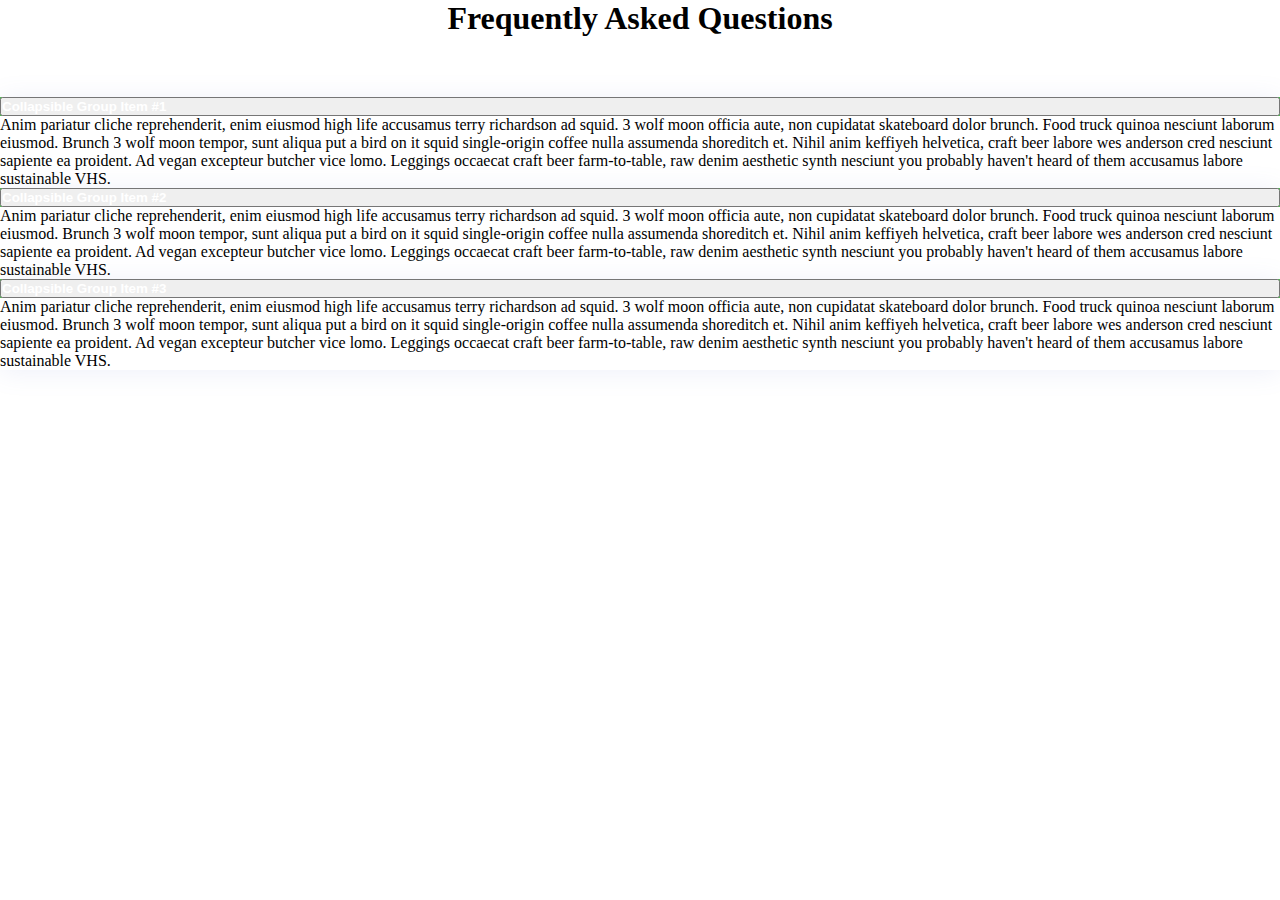
<file: Accordians (FAQ)/index.html>
<!DOCTYPE html>
<html lang="en">
<head>
    <meta charset="UTF-8">
    <meta name="viewport" content="width=device-width, initial-scale=1.0">
    <title>Accordians</title>
    <link rel="stylesheet" href="./style.css">
    <link rel="stylesheet" href="https://stackpath.bootstrapcdn.com/bootstrap/4.5.0/css/bootstrap.min.css" integrity="sha384-9aIt2nRpC12Uk9gS9baDl411NQApFmC26EwAOH8WgZl5MYYxFfc+NcPb1dKGj7Sk" crossorigin="anonymous">
    <link rel="stylesheet" href="https://cdnjs.cloudflare.com/ajax/libs/font-awesome/4.7.0/css/font-awesome.min.css">
</head>
<body>
    <h1>Frequently Asked Questions</h1>
    <div class="container">
        <div class="row">
            <div class="col-md-12">
       
        <div id="accordion">
            <div class="card">
              <div class="card-header" id="headingOne">
                <h5 class="mb-0">
                  <button class="btn btn-link" data-toggle="collapse" data-target="#collapseOne" aria-expanded="true" aria-controls="collapseOne">
                    Collapsible Group Item #1
                  </button>
                 
                </h5>
              </div>
          
              <div id="collapseOne" class="collapse show" aria-labelledby="headingOne" data-parent="#accordion">
                <div class="card-body">
                  Anim pariatur cliche reprehenderit, enim eiusmod high life accusamus terry richardson ad squid. 3 wolf moon officia aute, non cupidatat skateboard dolor brunch. Food truck quinoa nesciunt laborum eiusmod. Brunch 3 wolf moon tempor, sunt aliqua put a bird on it squid single-origin coffee nulla assumenda shoreditch et. Nihil anim keffiyeh helvetica, craft beer labore wes anderson cred nesciunt sapiente ea proident. Ad vegan excepteur butcher vice lomo. Leggings occaecat craft beer farm-to-table, raw denim aesthetic synth nesciunt you probably haven't heard of them accusamus labore sustainable VHS.
                </div>
              </div>
            </div>
            <div class="card">
              <div class="card-header" id="headingTwo">
                <h5 class="mb-0">
                  <button class="btn btn-link collapsed" data-toggle="collapse" data-target="#collapseTwo" aria-expanded="false" aria-controls="collapseTwo">
                    Collapsible Group Item #2
                  </button>
                </h5>
              </div>
              <div id="collapseTwo" class="collapse" aria-labelledby="headingTwo" data-parent="#accordion">
                <div class="card-body">
                  Anim pariatur cliche reprehenderit, enim eiusmod high life accusamus terry richardson ad squid. 3 wolf moon officia aute, non cupidatat skateboard dolor brunch. Food truck quinoa nesciunt laborum eiusmod. Brunch 3 wolf moon tempor, sunt aliqua put a bird on it squid single-origin coffee nulla assumenda shoreditch et. Nihil anim keffiyeh helvetica, craft beer labore wes anderson cred nesciunt sapiente ea proident. Ad vegan excepteur butcher vice lomo. Leggings occaecat craft beer farm-to-table, raw denim aesthetic synth nesciunt you probably haven't heard of them accusamus labore sustainable VHS.
                </div>
              </div>
            </div>
            <div class="card">
              <div class="card-header" id="headingThree">
                <h5 class="mb-0">
                  <button class="btn btn-link collapsed" data-toggle="collapse" data-target="#collapseThree" aria-expanded="false" aria-controls="collapseThree">
                    Collapsible Group Item #3
                  </button>
                </h5>
              </div>
              <div id="collapseThree" class="collapse" aria-labelledby="headingThree" data-parent="#accordion">
                <div class="card-body">
                  Anim pariatur cliche reprehenderit, enim eiusmod high life accusamus terry richardson ad squid. 3 wolf moon officia aute, non cupidatat skateboard dolor brunch. Food truck quinoa nesciunt laborum eiusmod. Brunch 3 wolf moon tempor, sunt aliqua put a bird on it squid single-origin coffee nulla assumenda shoreditch et. Nihil anim keffiyeh helvetica, craft beer labore wes anderson cred nesciunt sapiente ea proident. Ad vegan excepteur butcher vice lomo. Leggings occaecat craft beer farm-to-table, raw denim aesthetic synth nesciunt you probably haven't heard of them accusamus labore sustainable VHS.
                </div>
              </div>
            </div>
          </div></div>






    </div> </div>

    <script src="https://code.jquery.com/jquery-3.5.1.slim.min.js" integrity="sha384-DfXdz2htPH0lsSSs5nCTpuj/zy4C+OGpamoFVy38MVBnE+IbbVYUew+OrCXaRkfj" crossorigin="anonymous"></script>
    <script src="https://cdn.jsdelivr.net/npm/popper.js@1.16.0/dist/umd/popper.min.js" integrity="sha384-Q6E9RHvbIyZFJoft+2mJbHaEWldlvI9IOYy5n3zV9zzTtmI3UksdQRVvoxMfooAo" crossorigin="anonymous"></script>
    <script src="https://stackpath.bootstrapcdn.com/bootstrap/4.5.0/js/bootstrap.min.js" integrity="sha384-OgVRvuATP1z7JjHLkuOU7Xw704+h835Lr+6QL9UvYjZE3Ipu6Tp75j7Bh/kR0JKI" crossorigin="anonymous"></script>    
</body>
</html>
</file>
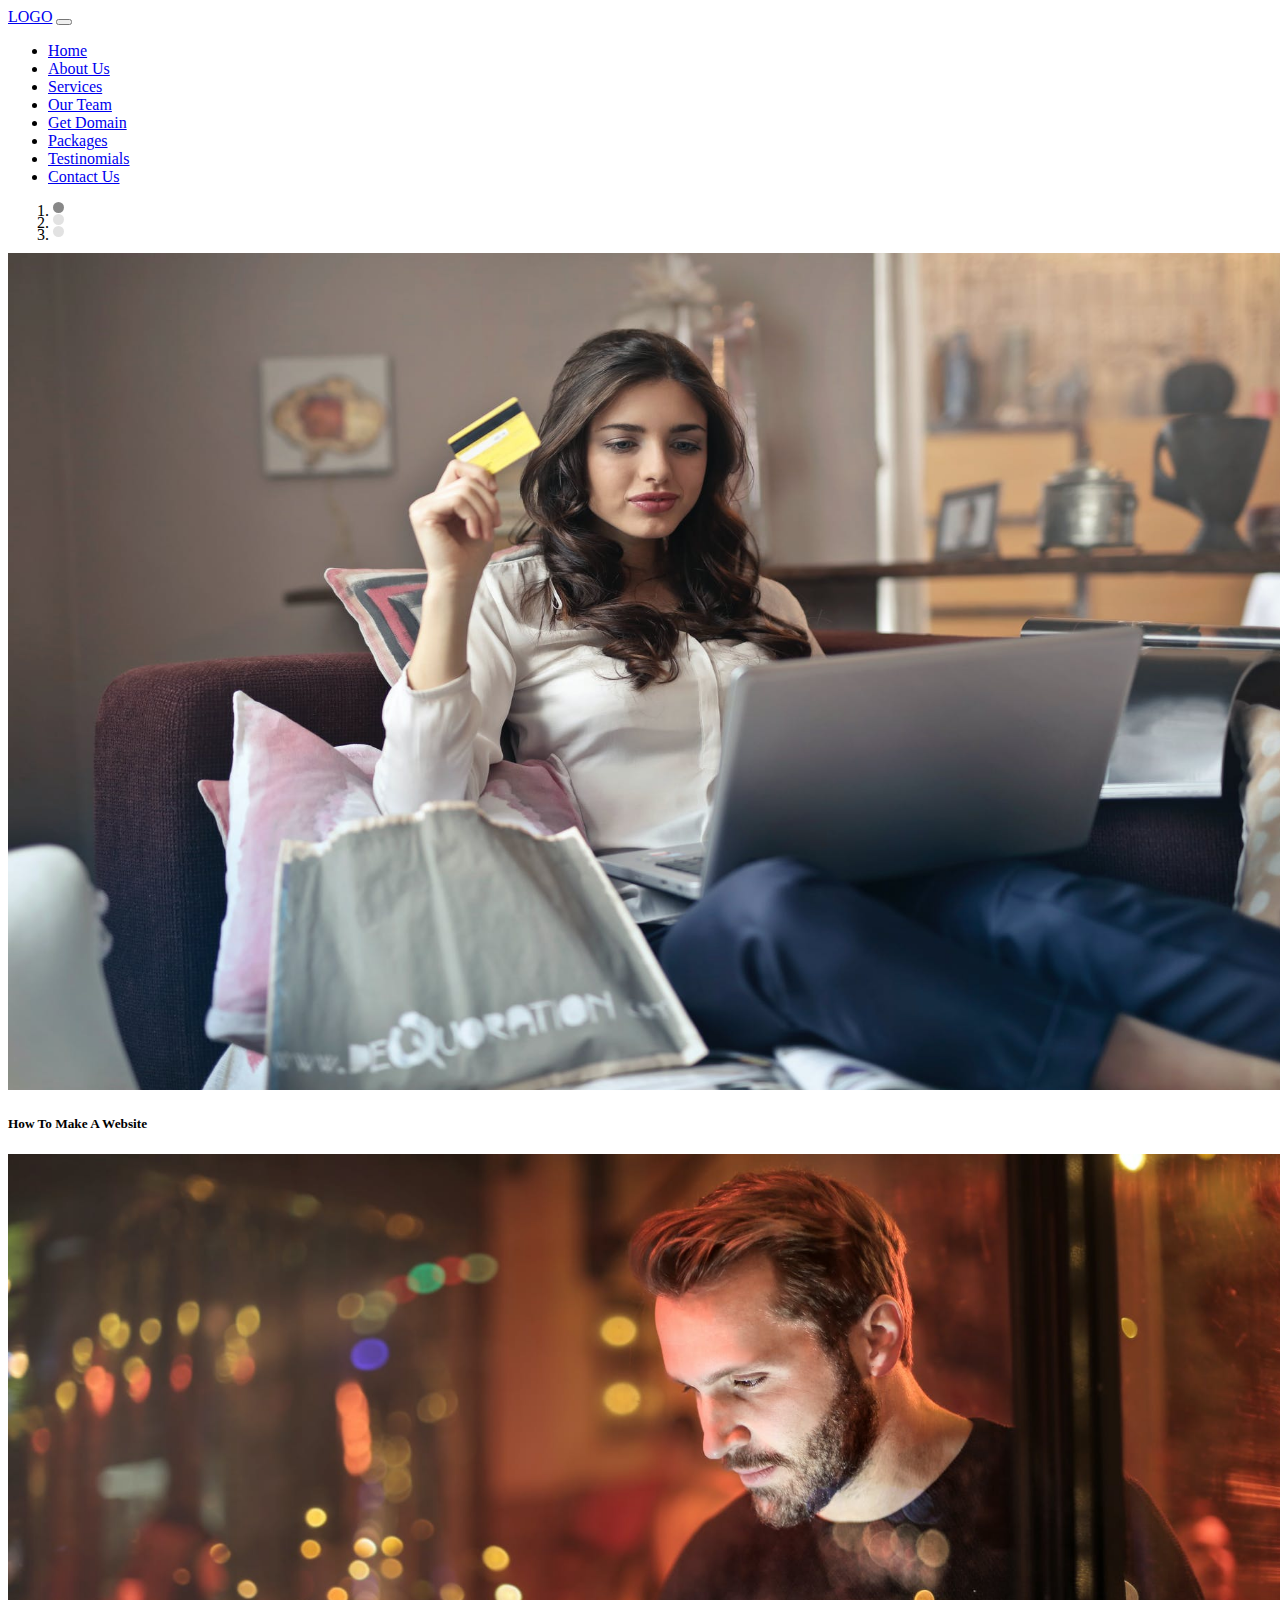
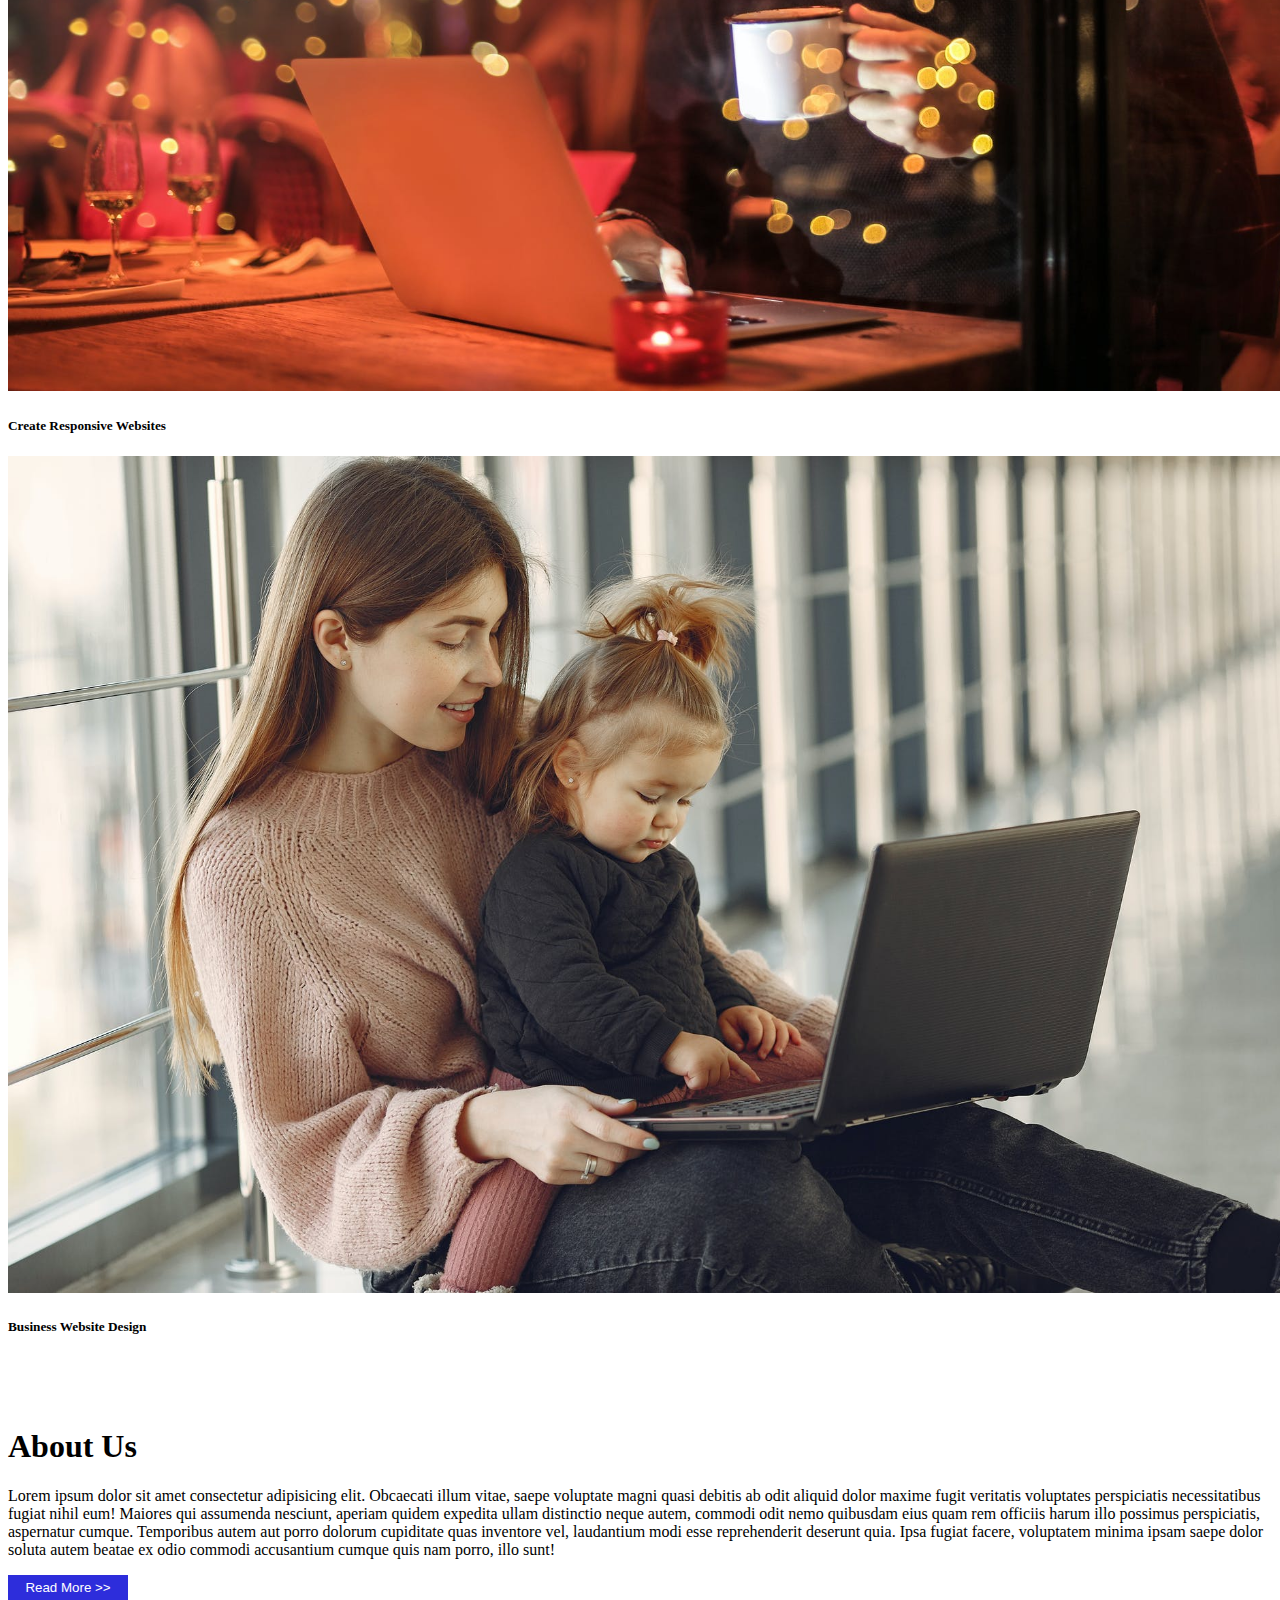
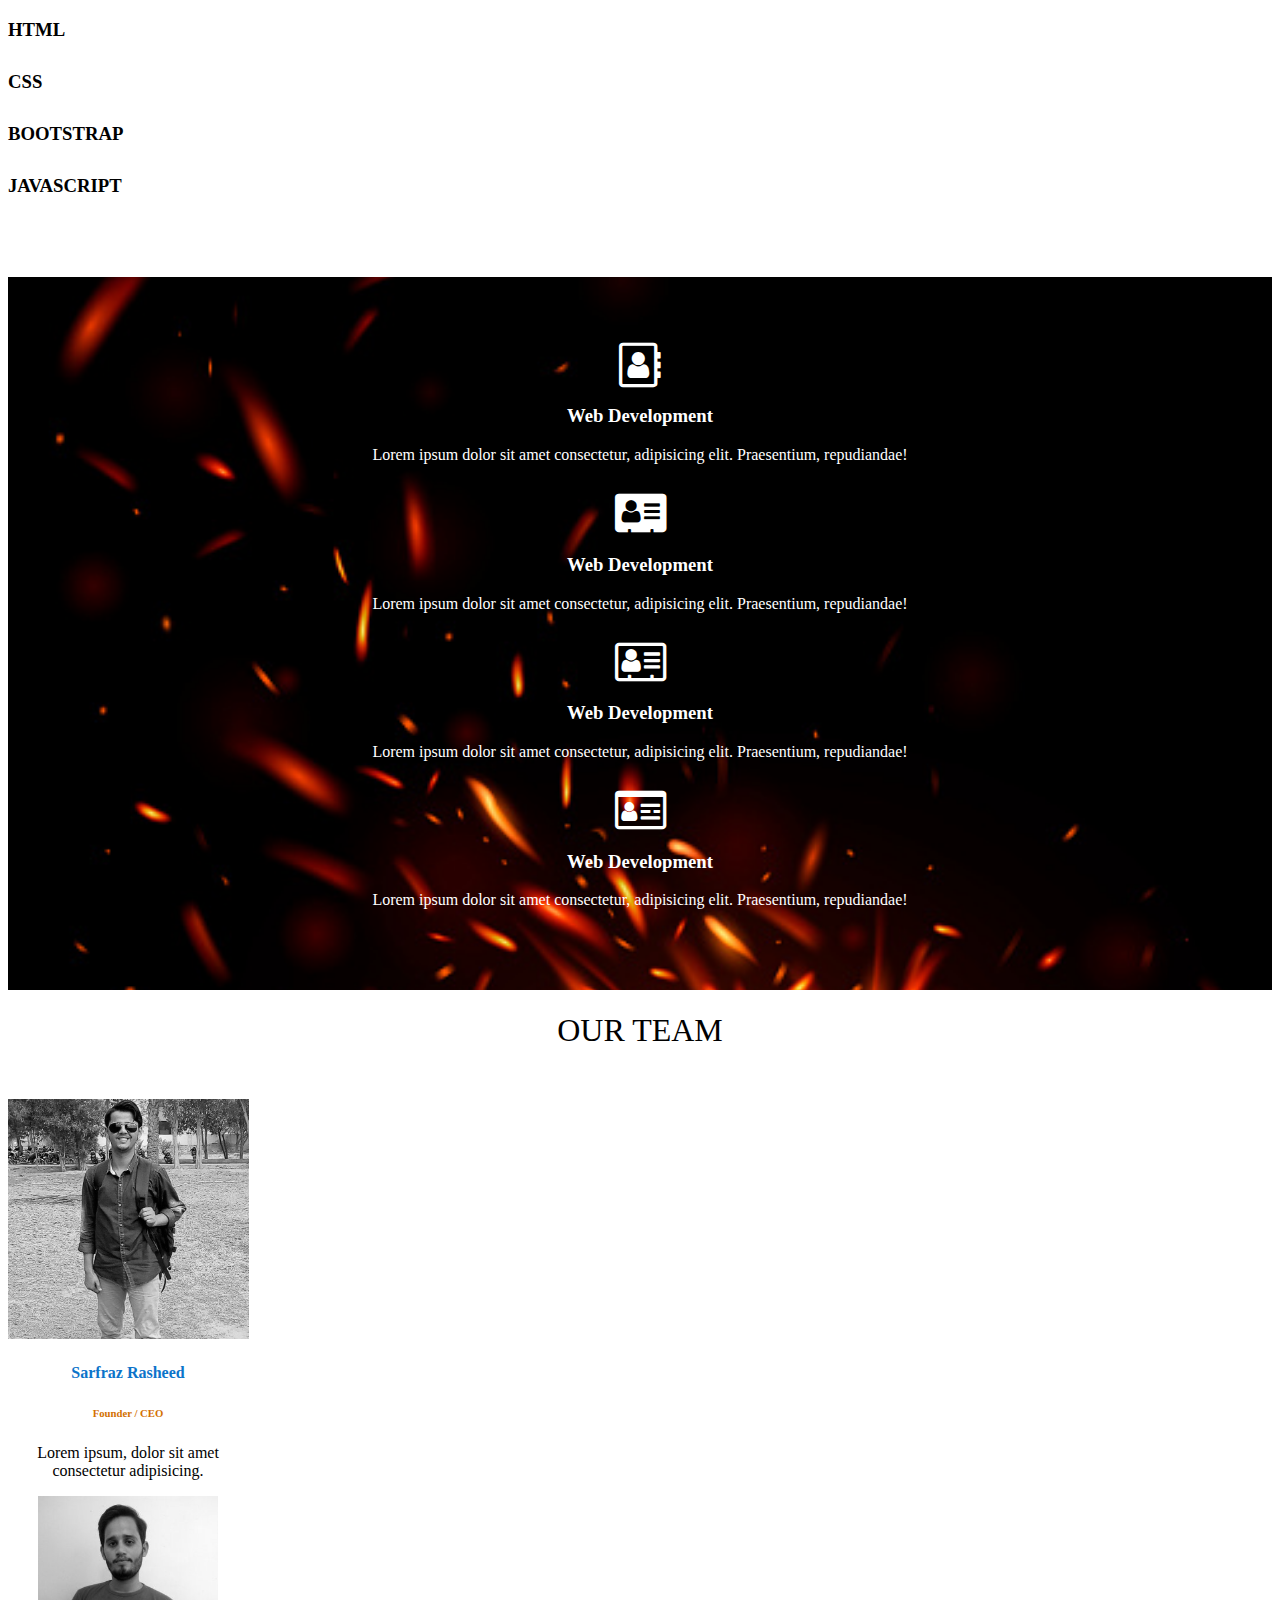
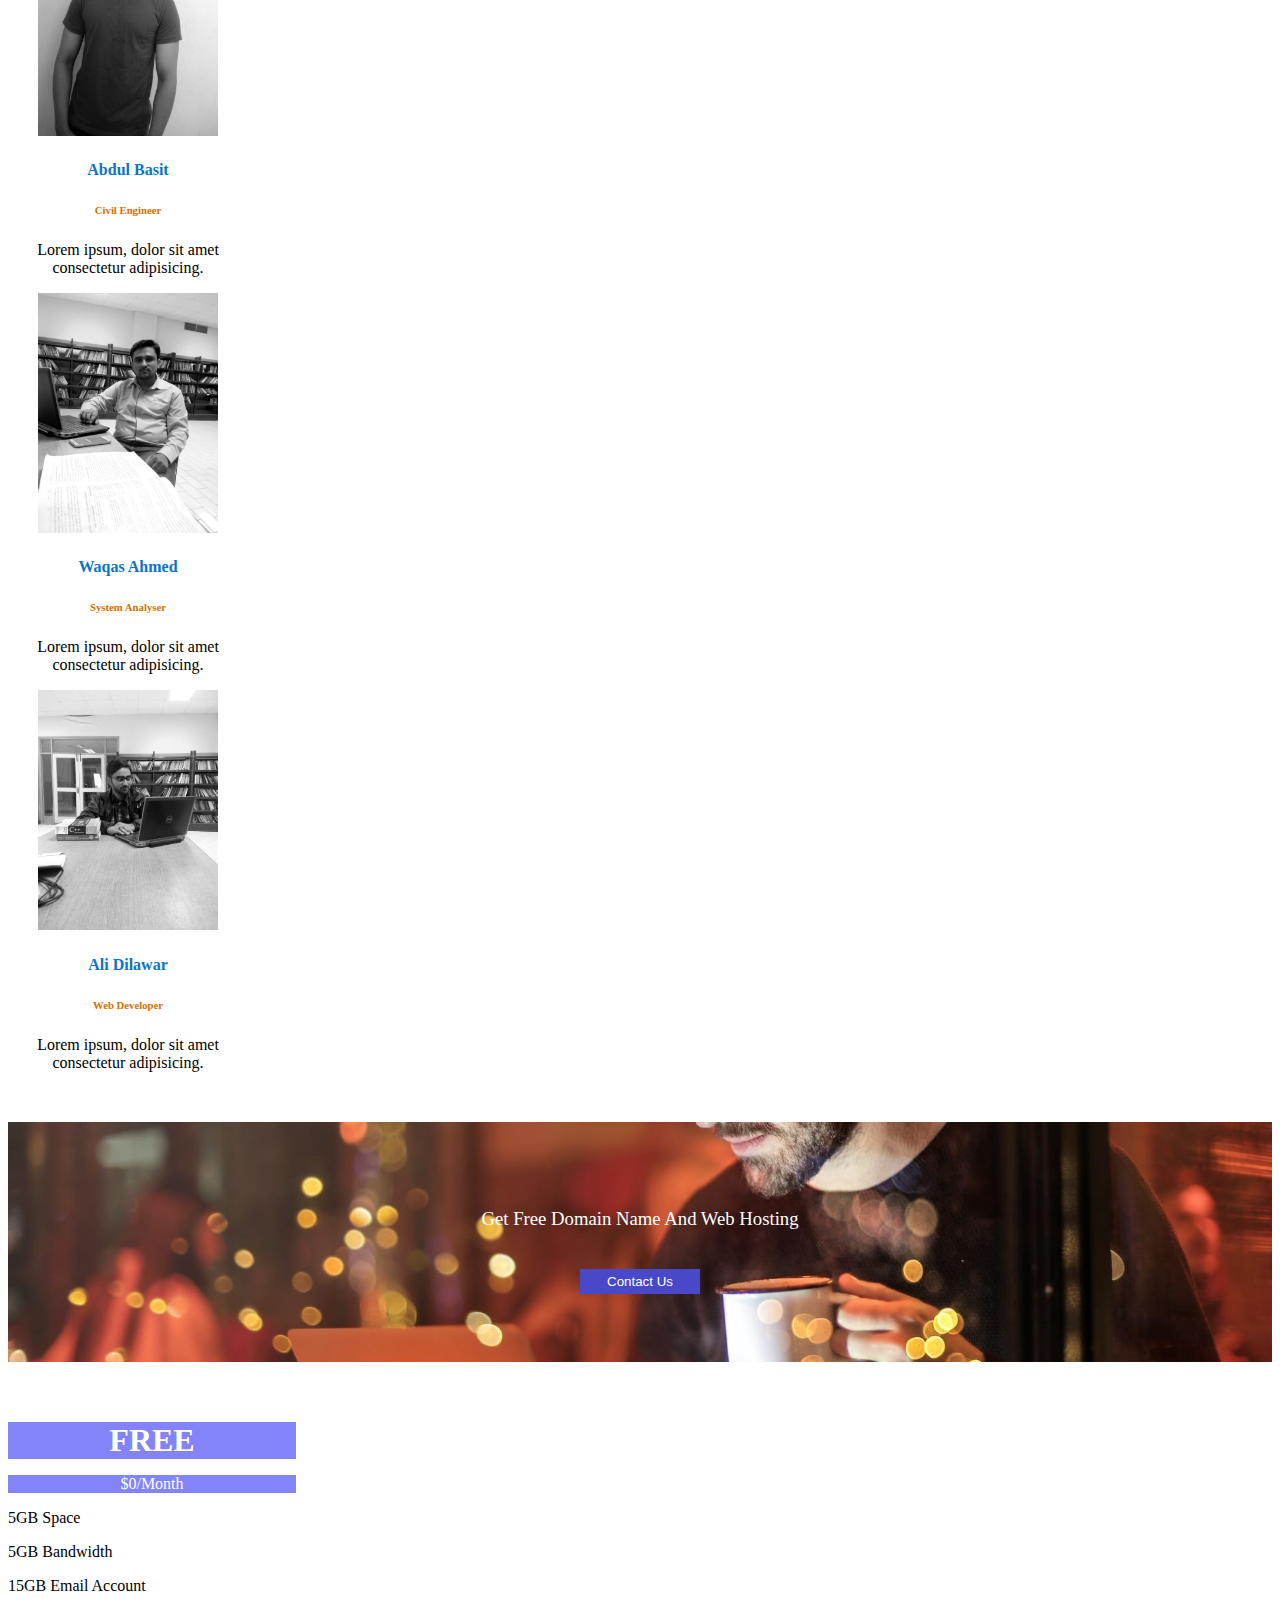
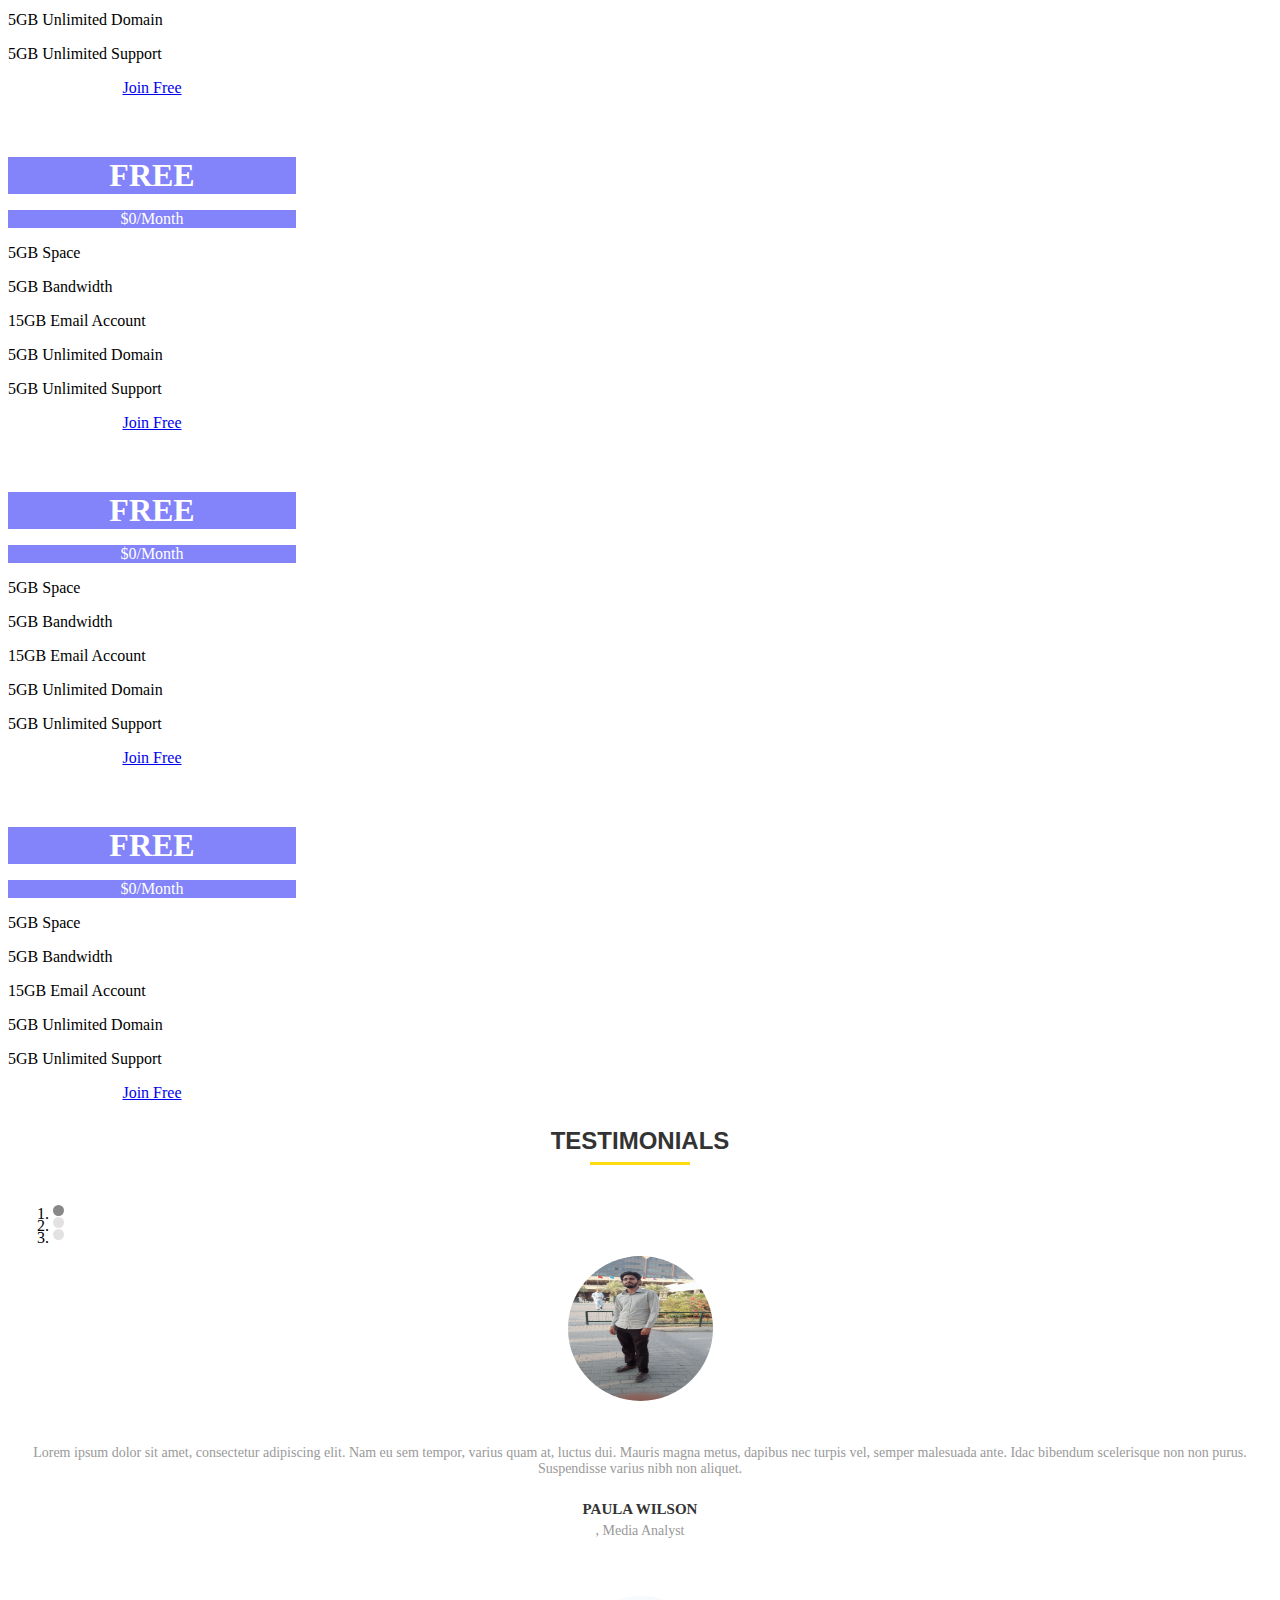
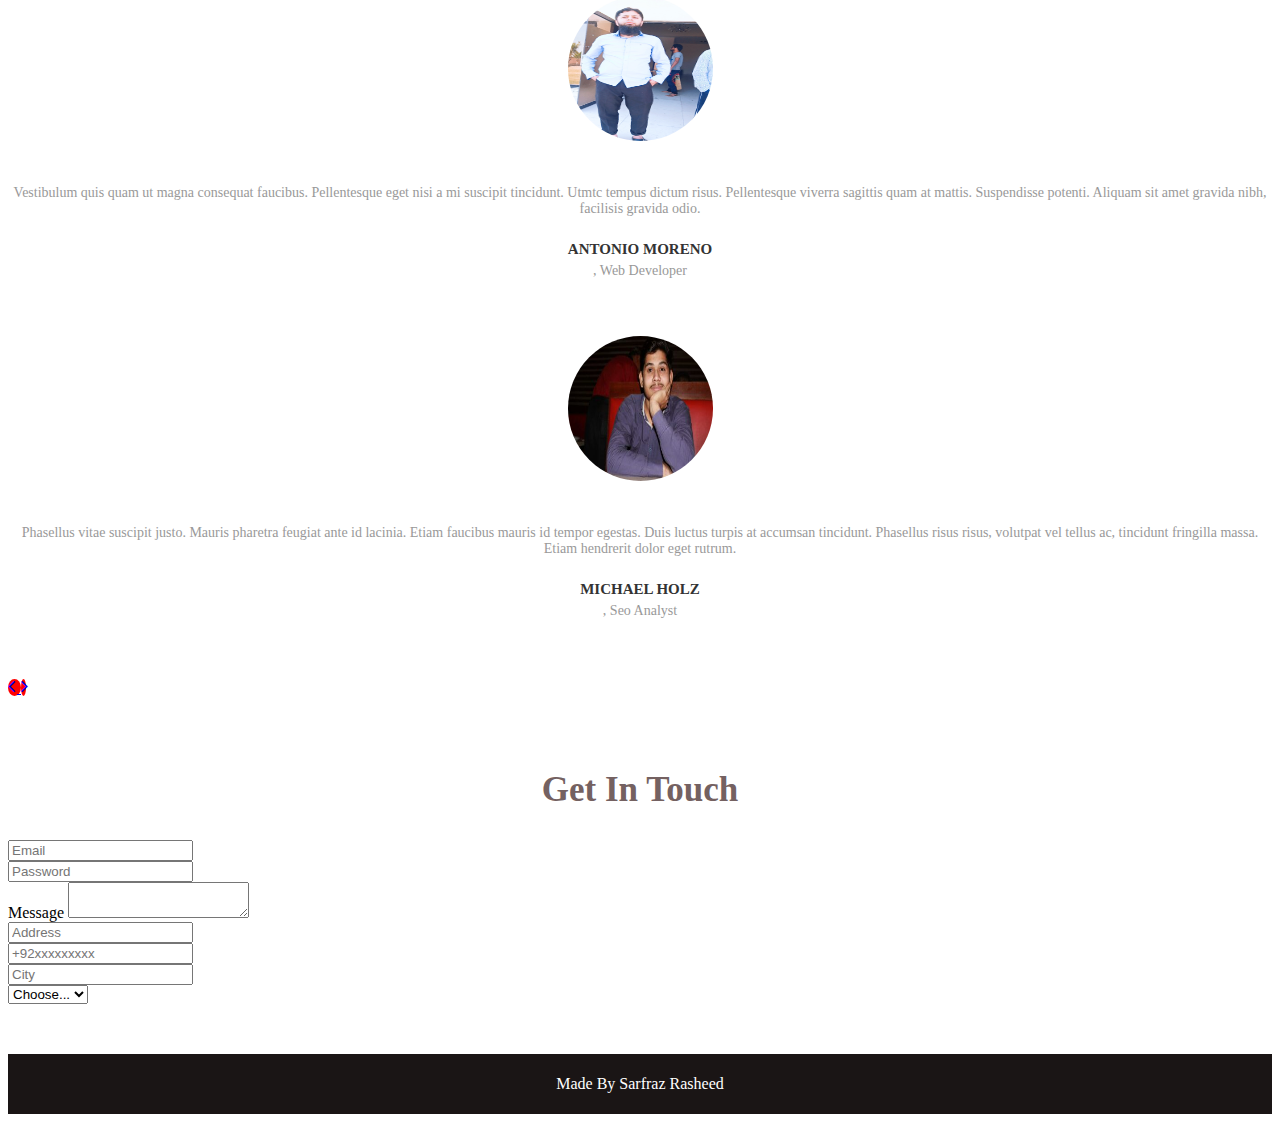
<file: Website 2/index.html>
<!doctype html>
<html lang="en">
  <head>
    <!-- Required meta tags -->
    <meta charset="utf-8">
    <meta name="viewport" content="width=device-width, initial-scale=1, shrink-to-fit=no">
    <!-- Font Awesome link -->
    <link rel="stylesheet" href="https://cdnjs.cloudflare.com/ajax/libs/font-awesome/4.7.0/css/font-awesome.min.css">
    <!-- Bootstrap CSS -->
    <link rel="stylesheet" href="https://stackpath.bootstrapcdn.com/bootstrap/4.5.0/css/bootstrap.min.css" integrity="sha384-9aIt2nRpC12Uk9gS9baDl411NQApFmC26EwAOH8WgZl5MYYxFfc+NcPb1dKGj7Sk" crossorigin="anonymous">
    <link rel="stylesheet" href="./css/style.css">
    <title>Hello, world!</title>
  </head>
  <body>
    <!-- ----------------- Nav Menu ------------------------------- -->
    <nav class="navbar navbar-expand-lg navbar-light bg-light">
        <a class="navbar-brand" href="#">LOGO</a>
        <button class="navbar-toggler" type="button" data-toggle="collapse" data-target="#navbarNav" aria-controls="navbarNav" aria-expanded="false" aria-label="Toggle navigation">
          <span class="navbar-toggler-icon"></span>
        </button>
        <div class="collapse navbar-collapse" id="navbarNav">
          <ul class="navbar-nav">
            <li class="nav-item active">
              <a class="nav-link" href="index.html">Home <span class="sr-only">(current)</span></a>
            </li>
            <li class="nav-item">
              <a class="nav-link" href="#aboutus">About Us</a>
            </li>
            <li class="nav-item">
              <a class="nav-link" href="#services">Services</a>
            </li>
            <li class="nav-item">
              <a class="nav-link" href="#team">Our Team</a>
            </li>
            <li class="nav-item">
              <a class="nav-link" href="#freeDomain">Get Domain</a>
            </li>
           
            <li class="nav-item">
              <a class="nav-link" href="#priceplan">Packages</a>
            </li>
            <li class="nav-item">
              <a class="nav-link" href="#testinomial">Testinomials</a>
            </li>
            <li class="nav-item">
              <a class="nav-link" href="#contact">Contact Us</a>
            </li>
           
           
           
           
          </ul>
        </div>
      </nav>

<!-- ----------------------Sldier---------------------------------->
<div id="carouselExampleCaptions" class="carousel slide" data-ride="carousel">
  <ol class="carousel-indicators">
    <li data-target="#carouselExampleCaptions" data-slide-to="0" class="active"></li>
    <li data-target="#carouselExampleCaptions" data-slide-to="1"></li>
    <li data-target="#carouselExampleCaptions" data-slide-to="2"></li>
  </ol>
  <div class="carousel-inner">
    <div class="carousel-item active">
      <img src="./Images/3.jpeg" class="d-block w-100 imgs" alt="...">
      <div class="carousel-caption d-none d-md-block">
        <h5>How To Make A Website</h5>
      </div>
    </div>
    <div class="carousel-item">
      <img src="./Images/2.jpeg" class="d-block w-100 imgs" alt="...">
      <div class="carousel-caption d-none d-md-block">
        <h5>Create Responsive Websites</h5>
      </div>
    </div>
    <div class="carousel-item">
      <img src="./Images/1.jpeg" class="d-block w-100 imgs" alt="...">
      <div class="carousel-caption d-none d-md-block">
        <h5>Business Website Design</h5>
      </div>
    </div>
  </div>
  <a class="carousel-control-prev" href="#carouselExampleCaptions" role="button" data-slide="prev">
    <span class="carousel-control-prev-icon" aria-hidden="true"></span>
    <span class="sr-only">Previous</span>
  </a>
  <a class="carousel-control-next" href="#carouselExampleCaptions" role="button" data-slide="next">
    <span class="carousel-control-next-icon" aria-hidden="true"></span>
    <span class="sr-only">Next</span>
  </a>
</div>
<!-- ----------------------------About Us------------------------------>

<div class="container about" id="aboutus">
    <div class="row">
      <div class="col">
        <h1> About Us</h1>
        <p> Lorem ipsum dolor sit amet consectetur adipisicing elit. Obcaecati illum vitae, saepe voluptate magni quasi debitis ab odit aliquid dolor maxime fugit veritatis voluptates perspiciatis necessitatibus fugiat nihil eum! Maiores qui assumenda nesciunt, aperiam quidem expedita ullam distinctio neque autem, commodi odit nemo quibusdam eius quam rem officiis harum illo possimus perspiciatis, aspernatur cumque. Temporibus autem aut porro dolorum cupiditate quas inventore vel, laudantium modi esse reprehenderit deserunt quia. Ipsa fugiat facere, voluptatem minima ipsam saepe dolor soluta autem beatae ex odio commodi accusantium cumque quis nam porro, illo sunt! </p>
        <button  id="aboutBtn"> Read More >> </button>

      </div>

      <div class="col">
       
        <h3> HTML </h3> 
        <div class="progress">
            <div class="progress-bar" role="progressbar" style="width: 80%" aria-valuenow="25" aria-valuemin="0" aria-valuemax="100"></div>
          </div>
          <h3> CSS </h3> 
          <div class="progress">
            <div class="progress-bar" role="progressbar" style="width: 85%" aria-valuenow="50" aria-valuemin="0" aria-valuemax="100"></div>
          </div>
          <h3> BOOTSTRAP </h3> 
          <div class="progress">
            <div class="progress-bar" role="progressbar" style="width: 75%" aria-valuenow="75" aria-valuemin="0" aria-valuemax="100"></div>
          </div>
          <h3> JAVASCRIPT </h3> 
          <div class="progress">
            <div class="progress-bar" role="progressbar" style="width: 80%" aria-valuenow="100" aria-valuemin="0" aria-valuemax="100"></div>
          </div>

    </div>
    
    </div>
    
  </div>


  <!-----------------------Service------------------------------>
  <div class="container servicesss"  id="services">
    <div class="row row-cols-4">
    
      <div class="col serviceCol">
        <i class="fa fa-address-book-o icons" style="font-size:36px"></i>
          <h3> Web Development</h3>
         <p> Lorem ipsum dolor sit amet consectetur, adipisicing elit. Praesentium, repudiandae! </p>
       
      </div>
      <div class="col serviceCol">
        <i class="fa fa-address-card icons" style="font-size:36px"></i>
        <h3> Web Development</h3>
        <p> Lorem ipsum dolor sit amet consectetur, adipisicing elit. Praesentium, repudiandae! </p>
      </div>
      <div class="col serviceCol">
        <i class="fa fa-address-card-o icons" style="font-size:36px"></i>
        <h3> Web Development</h3>
        <p> Lorem ipsum dolor sit amet consectetur, adipisicing elit. Praesentium, repudiandae! </p>
      </div>
      <div class="col serviceCol">
        <i class="fa fa-id-card-o icons" style="font-size:36px"></i>
        <h3> Web Development</h3>
        <p> Lorem ipsum dolor sit amet consectetur, adipisicing elit. Praesentium, repudiandae! </p>
      </div>
      
    </div>
  </div>


<!-----------------------Our Team------------------------------>
<h1 id="teamh1">  OUR TEAM  </h1>
<div class="container team" id="team">
  <div class="row row-cols-4">

    <div class="col teamCol">
      <div class="card" style="width: 15rem;">
        <img src="./Images/sarfraz.jpg" class="card-img-top" alt="..."style=" height: 240px;">
        <i class="fa fa-id-card-o icons imgIcon" style="font-size:36px"></i>
        <div class="card-body">
          <h4 class="card-title">Sarfraz Rasheed</h4>
          <h6> <class="card-title">Founder / CEO</h6> 
          <p class="card-text">Lorem ipsum, dolor sit amet consectetur adipisicing.
          </p>
        </div>
        
      </div>
   
    </div>
    <div class="col teamCol">
      <div class="card" style="width: 15rem;" >
        <img src="./Images/basit.jpg" class="card-img-top" alt="..." style=" height: 240px;">
        <i class="fa fa-id-card-o icons imgIcon" style="font-size:36px"></i>
        <div class="card-body">
          <h4 class="card-title">Abdul Basit</h4>
          <h6> <class="card-title">Civil Engineer</h6> 
          <p class="card-text">Lorem ipsum, dolor sit amet consectetur adipisicing.
          </p>
        </div>
        
      </div>
    </div>
    <div class="col teamCol">
     
      <div class="card" style="width: 15rem;">
        <img src="./Images/waqas.jpg" class="card-img-top" alt="..." style=" height: 240px;">
        <i class="fa fa-id-card-o icons imgIcon" style="font-size:36px"></i>
        <div class="card-body">
          <h4 class="card-title">Waqas Ahmed</h4>
          <h6> <class="card-title">System Analyser</h6> 
          <p class="card-text">Lorem ipsum, dolor sit amet consectetur adipisicing.
          </p>
        </div>
        
      </div>
    
    </div>
    <div class="col teamCol">
      <div class="card" style="width: 15rem;">
        <img src="./Images/ali.jpg" class="card-img-top" alt="..." style=" height: 240px;">
        <i class="fa fa-id-card-o icons imgIcon" style="font-size:36px"></i>
        <div class="card-body">
          <h4 class="card-title">Ali Dilawar</h4>
          <h6> <class="card-title">Web Developer</h6> 
          <p class="card-text">Lorem ipsum, dolor sit amet consectetur adipisicing.
          </p>
        </div>
        
      </div>
     
    </div>
    
  </div>
</div>


<!-- -------------------------Free Domain--------------------------->
  
  <div id="freeDomain">
  <h3>Get Free Domain Name And Web Hosting  </h3>
  <button id="domainBtn"> Contact Us </button>
</div>

<!-- --------------------Price Plan -------------------------------- -->

<div class="container" id="priceplan">
  <div class="row">
    <div class="col">
      
<div class="card pricePlan" style="width: 18rem;">
  
  <div class="card-body ">
    <h1 class="card-title priceTitle">FREE </h1> 
    <p class="card-title priceTitle"> $0/Month  </p>
    <p class="card-text"> 5GB Space  </p>
    <p class="card-text"> 5GB Bandwidth  </p>
    <p class="card-text"> 15GB Email Account  </p>
    <p class="card-text"> 5GB Unlimited Domain  </p>
    <p class="card-text"> 5GB Unlimited Support   </p>
    <a href="#" class="btn btn-primary pricebtn">Join Free</a>
  </div>
</div>

    </div>
    <div class="col">
      
<div class="card pricePlan" style="width: 18rem;">
  
  <div class="card-body">
    <h1 class="card-title priceTitle">FREE </h1> 
    <p class="card-title priceTitle"> $0/Month  </p>
    <p class="card-text"> 5GB Space  </p>
    <p class="card-text"> 5GB Bandwidth  </p>
    <p class="card-text"> 15GB Email Account  </p>
    <p class="card-text"> 5GB Unlimited Domain  </p>
    <p class="card-text"> 5GB Unlimited Support   </p>
    <a href="#" class="btn btn-primary pricebtn">Join Free</a>
  </div>
</div>

    </div>
    <div class="col">
      
<div class="card pricePlan" style="width: 18rem;">
  
  <div class="card-body">
    <h1 class="card-title priceTitle">FREE </h1> 
    <p class="card-title priceTitle"> $0/Month  </p>
    <p class="card-text"> 5GB Space  </p>
    <p class="card-text"> 5GB Bandwidth  </p>
    <p class="card-text"> 15GB Email Account  </p>
    <p class="card-text"> 5GB Unlimited Domain  </p>
    <p class="card-text"> 5GB Unlimited Support   </p>
    <a href="#" class="btn btn-primary pricebtn">Join Free</a>
  </div>
</div>

    </div>
    <div class="col">
      
<div class="card pricePlan" style="width: 18rem;">
  
  <div class="card-body pricebody">
    <h1 class="card-title priceTitle">FREE </h1> 
    <p class="card-title priceTitle"> $0/Month  </p>
    <p class="card-text"> 5GB Space  </p>
    <p class="card-text"> 5GB Bandwidth  </p>
    <p class="card-text"> 15GB Email Account  </p>
    <p class="card-text"> 5GB Unlimited Domain  </p>
    <p class="card-text"> 5GB Unlimited Support   </p>
    <a href="#" class="btn btn-primary pricebtn">Join Free</a>
  </div>
</div>

    </div>
  </div>
</div>


<!-- --------------------------Testinomial ----------------------- -->


<div class="container" id="testinomial">
	<div class="row">
		<div class="col-md-8 col-center m-auto">
			<h2>Testimonials</h2>
			<div id="myCarousel" class="carousel slide" data-ride="carousel">
				<!-- Carousel indicators -->
				<ol class="carousel-indicators">
					<li data-target="#myCarousel" data-slide-to="0" class="active"></li>
					<li data-target="#myCarousel" data-slide-to="1"></li>
					<li data-target="#myCarousel" data-slide-to="2"></li>
				</ol>   
				<!-- Wrapper for carousel items -->
				<div class="carousel-inner">
					<div class="item carousel-item active">
						<div class="img-box"><img src="./Images/arif.jpg" alt=""></div>
						<p class="testimonial">Lorem ipsum dolor sit amet, consectetur adipiscing elit. Nam eu sem tempor, varius quam at, luctus dui. Mauris magna metus, dapibus nec turpis vel, semper malesuada ante. Idac bibendum scelerisque non non purus. Suspendisse varius nibh non aliquet.</p>
						<p class="overview"><b>Paula Wilson</b>, Media Analyst</p>
					</div>
					<div class="item carousel-item">
						<div class="img-box"><img src="./Images/c haleem.jpg" alt=""></div>
						<p class="testimonial">Vestibulum quis quam ut magna consequat faucibus. Pellentesque eget nisi a mi suscipit tincidunt. Utmtc tempus dictum risus. Pellentesque viverra sagittis quam at mattis. Suspendisse potenti. Aliquam sit amet gravida nibh, facilisis gravida odio.</p>
						<p class="overview"><b>Antonio Moreno</b>, Web Developer</p>
					</div>
					<div class="item carousel-item">
						<div class="img-box"><img src="./Images/waleed.jpg" alt=""></div>
						<p class="testimonial">Phasellus vitae suscipit justo. Mauris pharetra feugiat ante id lacinia. Etiam faucibus mauris id tempor egestas. Duis luctus turpis at accumsan tincidunt. Phasellus risus risus, volutpat vel tellus ac, tincidunt fringilla massa. Etiam hendrerit dolor eget rutrum.</p>
						<p class="overview"><b>Michael Holz</b>, Seo Analyst</p>
					</div>
				</div>
				<!-- Carousel controls -->
				<a class="carousel-control left carousel-control-prev" href="#myCarousel" data-slide="prev">
					<i class="fa fa-angle-left"></i>
				</a>
				<a class="carousel-control right carousel-control-next" href="#myCarousel" data-slide="next">
					<i class="fa fa-angle-right"></i>
				</a>
			</div>
		</div>
	</div>
</div>

<!-- -------------------------Contact Us -------------------------->


<div class="container contact" id="contact">
  <h1 id="contacth1"> Get In Touch </h1>
  <div class="row">
    <div class="col">
      <form>
        <div class="form-group row">
          <div class="col-sm-10">
            <input type="email" placeholder="Email" class="form-control" id="inputEmail3">
          </div>
        </div>
        <div class="form-group row">
            <div class="col-sm-10">
            <input type="password" placeholder="Password" class="form-control" id="inputPassword3">
          </div>
        </div>

        <div class="form-group row">
          <div class="col-sm-10">
            <label for="textarea"> Message </label>
          <textarea class="form-control"> </textarea>
        </div>
      </div>
       
      </form>
   
    </div>

    
      <div class="col">
        <form>
          <div class="form-group row">
            <div class="col-sm-10">
              <input type="text" placeholder="Address" class="form-control" id="inputEmail3">
            </div>
          </div>
          <div class="form-group row">
              <div class="col-sm-10">
              <input type="Phone" placeholder="+92xxxxxxxxx" class="form-control" id="inputPassword3">
            </div>
          </div>
  
          <div class="form-row">
            <div class="form-group col-md-6">
              <input type="text" placeholder="City" class="form-control" id="inputCity">
            </div>
            <div class="form-group col-md-4">
              <select id="inputState" class="form-control">
                <option selected>Choose...</option>
                <option>...</option>
              </select>
            </div>
            
          </div>
        </form>
      </div>
    </div>

  </div>
  
  <div id="footer">

    <p> Made By Sarfraz Rasheed </p>
  </div>

    <!-- Optional JavaScript -->
    <!-- jQuery first, then Popper.js, then Bootstrap JS -->
    <script src="https://code.jquery.com/jquery-3.5.1.slim.min.js" integrity="sha384-DfXdz2htPH0lsSSs5nCTpuj/zy4C+OGpamoFVy38MVBnE+IbbVYUew+OrCXaRkfj" crossorigin="anonymous"></script>
    <script src="https://cdn.jsdelivr.net/npm/popper.js@1.16.0/dist/umd/popper.min.js" integrity="sha384-Q6E9RHvbIyZFJoft+2mJbHaEWldlvI9IOYy5n3zV9zzTtmI3UksdQRVvoxMfooAo" crossorigin="anonymous"></script>
    <script src="https://stackpath.bootstrapcdn.com/bootstrap/4.5.0/js/bootstrap.min.js" integrity="sha384-OgVRvuATP1z7JjHLkuOU7Xw704+h835Lr+6QL9UvYjZE3Ipu6Tp75j7Bh/kR0JKI" crossorigin="anonymous"></script>
  </body>
</html>
</file>
<file: Accordians (FAQ)/style.css>
*{
    padding: 0;
    margin: 0;
}
h1{
    text-align: center;
    margin-bottom: 60px !important;
}
.card-header{
    background-color: rgb(75, 196, 75) !important;
  
}
.card{
    box-shadow: 0 2px 25px 0 rgba(110,130,208,.118) !important;
}
.btn-link{
    width: 100% !important;
    display: block;
    color: rgb(255, 255, 255) !important;
    font-weight: bold !important;
    text-align: left !important;
    text-decoration: none !important;
}
.fa-plus{
    position: absolute;
    right: 3%;
    top: 6%;
}
.btn-links:visited  .fa-plus{
    display: none;
}
/* .fa-minus{
    z-index: -1;
    display: none;
} */
/* .btn-link:target .fa-minus{
    display: block;
    z-index: 1;
}
.btn-link:target .fa-plus{
    z-index: -1;
    display: none;
} */
</file>
<file: Website 2/css/style.css>
.imgs{
    height: 93vh;
    width: 100vw;
}

.progress{
    margin-bottom: 30px !important;
}
#carouselExampleIndicators{
    margin-bottom: 60px;
}
.about{
    margin-bottom: 80px !important;
}
#aboutBtn{
    background-color: rgb(45, 45, 219);
    padding: 5px;
    width: 120px;
    color: rgb(255, 255, 255);
    border: none;
}
.icons{
    display: flex;
    justify-content: center;
    font-size: 45px !important;
}
.servicesss{
    background-image: url('../Images/black\ fire.jpg');
    background-repeat: no-repeat;
    background-position: center;
    background-size: cover;
    margin-bottom: 20px;
    padding: 60px;
    color: white;

}
.serviceCol{
    text-align: center;
    padding: 5px;   
}
.serviceCol:hover
{
    background: rgb(83, 83, 173);
    color: white;
    padding: 10px;
    text-align: center;
}
.team{
    margin-bottom: 50px;
}
#teamh1{
    display: flex;
    justify-content: center;
    margin-bottom: 50px;
    font-weight: normal;
}
.card{
    text-align: center;
    
}
.card img{
    filter: grayscale(100%)
}
.card img:hover{
    filter: grayscale(0%);
    cursor: pointer;
}
/* .card img:hover .imgIcon{
    
} */
.card h4{
    color: rgb(12, 116, 202);
}
.card h6{
    color: rgb(211, 113, 2);
}
.imgIcon{
    position: absolute;
    display: flex;
    justify-content: center;
    align-items: center;
    display: none;

}
#freeDomain{
    background-image: url('../Images/2.jpeg');
    background-repeat: no-repeat;
    background-position: center;
    background-size: cover;
    display: flex;
    flex-direction: column;
    justify-content: center;
    align-items: center;
    padding: 20px;
    height: 200px;
    
}
#freeDomain h3{
    color: #fff;
    font-weight: normal;
}
#domainBtn{
    margin-top: 20px;
    background-color: rgb(72, 72, 201);
    border: none;
    color: rgb(255, 255, 255);
    width: 120px;
    padding: 5px;
    
}
.pricePlan{
    margin-top: 60px;
    text-align: left;
   
}
.priceBody{
    margin: 0px;
}

.priceTitle{
    background-color: rgb(131, 131, 250);
    /* padding: 7px; */
    margin-bottom: 0;
    color: white;
    text-align: center;
}

.pricebtn{
    display: flex;
    flex-direction: column;
    justify-content: center;
    align-items: center;
}
/* ---------------------Testinomial ------------------------------- */

h2 {
	color: #333;
	text-align: center;
	text-transform: uppercase;
	font-family: "Roboto", sans-serif;
	font-weight: bold;
	position: relative;
	margin: 25px 0 50px;
}
h2::after {
	content: "";
	width: 100px;
	position: absolute;
	margin: 0 auto;
	height: 3px;
	background: #ffdc12;
	left: 0;
	right: 0;
	bottom: -10px;
}
.carousel {
	/* width: 650px; */
	margin: 0 auto;
	padding-bottom: 50px;
}
.carousel .item {
	color: #999;
	font-size: 14px;
    text-align: center;
	overflow: hidden;
    min-height: 340px;
}
.carousel .item a {
	color: #eb7245;
}
.carousel .img-box {
	width: 145px;
	height: 145px;
	margin: 0 auto;
	border-radius: 50%;
}
.carousel .img-box img {
	width: 100%;
	height: 100%;
	display: block;
	border-radius: 50%;
}
.carousel .testimonial {	
	padding: 30px 0 10px;
}
.carousel .overview {	
	text-align: center;
	padding-bottom: 5px;
}
.carousel .overview b {
	color: #333;
	font-size: 15px;
	text-transform: uppercase;
	display: block;	
	padding-bottom: 5px;
}
.carousel .star-rating i {
	font-size: 18px;
	color: #ffdc12;
}
.carousel .carousel-control {
	width: 30px;
	height: 30px;
	border-radius: 50%;
    background: rgb(255, 0, 0);
    text-shadow: none;
	top: 4px;
}
.carousel-control i {
	font-size: 20px;
	margin-right: 2px;
}
.carousel-control.left {
	left: auto;
	right: 40px;
}
.carousel-control.right i {
	margin-right: -2px;
}
.carousel .carousel-indicators {
	bottom: 15px;
}
.carousel-indicators li, .carousel-indicators li.active {
	width: 11px;
	height: 11px;
	margin: 1px 5px;
	border-radius: 50%;
}
.carousel-indicators li {	
	background: #e2e2e2;
	border-color: transparent;
}
.carousel-indicators li.active {
	border: none;
	background: #888;		
}
/* ---------------------Contact Us ---------------------------------- */

.contact{
    margin-bottom: 50px;
}
#contacth1{
    text-align: center;
    margin-bottom: 30px;
    color: rgb(116, 97, 97);
    font-size: 35px;
}
#footer{
    height: 60px;
    background-color: rgb(26, 21, 21);
    color: white;
    text-align: center;
    display: flex;
    align-items: center;
    justify-content: center;
}



/* Media Queries */

@media (max-width: 600px){
    
    #aboutus h1{
        font-size: 22px;
        
    }
    .row{
        display: block !important;
    }
    #services .row {
        display: block;
        width: 400%;
        
    } 
    #team .row, #priceplan .row {
        margin-left: 25%;
    }
   .card{
       margin-bottom: 10px;
   }
   #freeDomain h3{
       font-size: 24px;
   }
}
</file>
